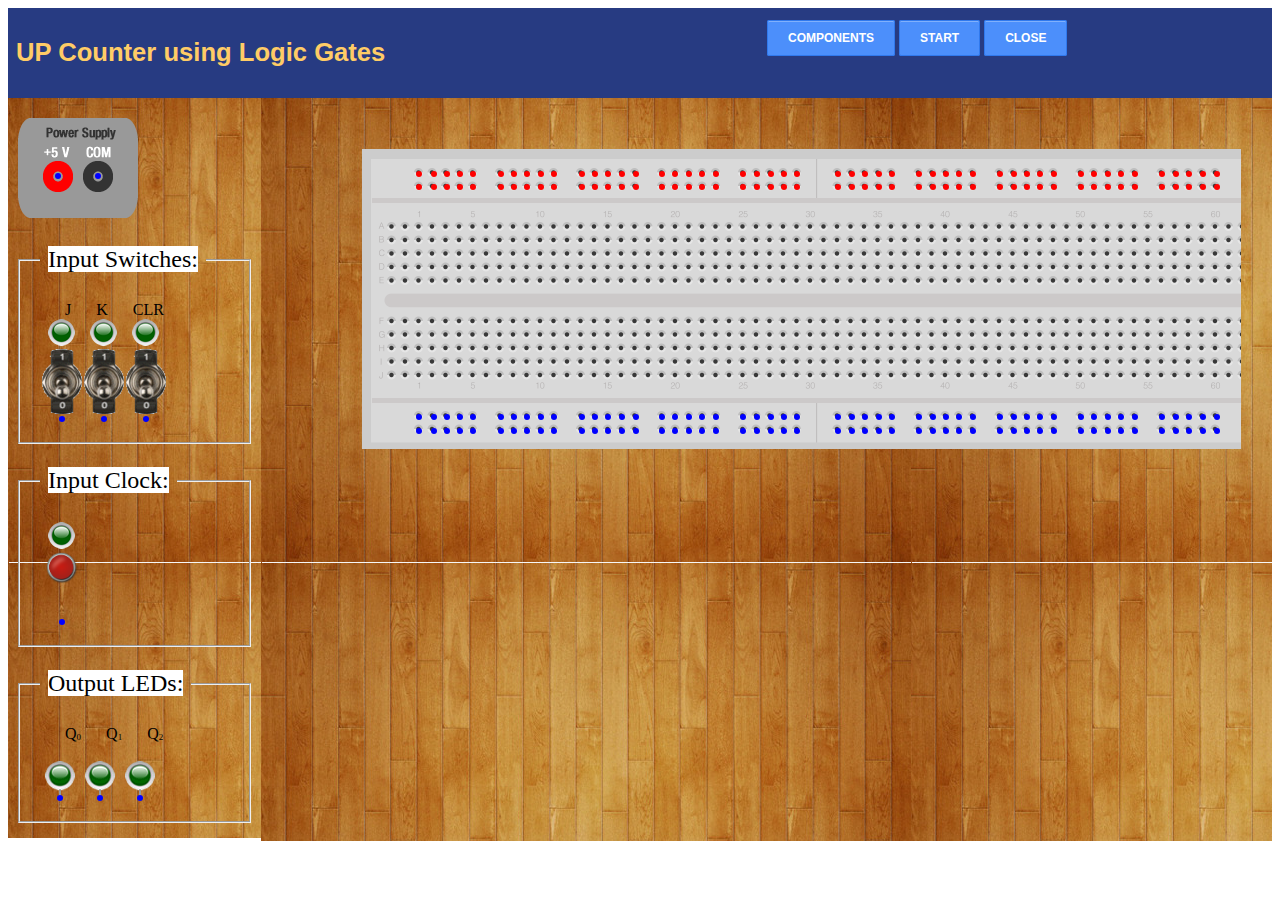
<file: simulation/index.html>
<!DOCTYPE html>
<html lang="en" xmlns="http://www.w3.org/1999/html">
<head>
    <meta charset="utf-8" />
    <title>Digital Electronics</title>
    <link rel="stylesheet" href="css/ckt_gui_styles.css" type="text/css" />
    <link rel="stylesheet" href="css/ckt_comp_styles.css" type="text/css" />
    <link rel="Stylesheet" href="js/lib/jquery-ui/css/excite-bike/jquery-ui.css" type="text/css" />
    
    <script type="text/javascript" src="js/lib/jquery-latest.js"></script>
    <script type="text/javascript" src="js/lib/jquery-ui/js/jquery-ui-latest.js"></script>
    <script type="text/javascript" src="js/lib/jquery.jsPlumb-1.3.9-all-min.js"></script>
    <script src="js/cm_src/jquery.contextMenu.js" type="text/javascript"></script>
    
    <link href="js/cm_src/jquery.contextMenu.css" rel="stylesheet" type="text/css" />

    
    <!-- Main javascript files  -->
    
    <script type="text/javascript" src="js/circuit_controller.js"></script>
    <script type="text/javascript" src="js/gui-gen.js"></script>
    <script type="text/javascript" src="js/gui-control-ind.js"></script>
   
    <style type="text/css">
        div.inputContainer label.ui-button.ui-state-default, div.inputContainer label.ui-button.ui-state-active{
            background-color: transparent;
            background-image: none;
            border:none;
        }

        .guiMenuButtons .tooltiptext {
              visibility: hidden;
              width: 120px;
              background-color: black;
              color: #fff;
              text-align: center;
              border-radius: 6px;
              padding: 5px 0;

              /* Position the tooltip */
              position: absolute;
              z-index: 1;
            }

            .guiMenuButtons:hover .tooltiptext {
              visibility: visible;
        }

        .guiMenuButtons .tooltiptext1 {
              visibility: hidden;
              width: 120px;
              background-color: black;
              color: #fff;
              text-align: center;
              border-radius: 6px;
              padding: 5px 0;

              /* Position the tooltip */
              position: absolute;
              z-index: 1;
            }

            .guiMenuButtons:hover .tooltiptext1 {
              visibility: visible;
        }

        .guiMenuButtons .tooltiptext2 {
              visibility: hidden;
              width: 120px;
              background-color: black;
              color: #fff;
              text-align: center;
              border-radius: 6px;
              padding: 5px 0;

              /* Position the tooltip */
              position: absolute;
              z-index: 1;
            }

            .guiMenuButtons:hover .tooltiptext2 {
              visibility: visible;
        }
    </style>
</head>
<body onload="initial()">
    <header id="topHeader" >
        <h1 >UP Counter using Logic Gates</h1>
        <aside id="buttonContainer">
            <a href="#" class="guiMenuButtons" id="componentsButton">Components<span class="tooltiptext">Select required IC from here</span></a>
            <a href="#" class="guiMenuButtons" id="startButton">Start<span class="tooltiptext1">Click to start the experiment</span></a>
            <a href="#" class="guiMenuButtons" id="closeButton">Close<span class="tooltiptext2">Click to close the experiment</span></a>
        </aside>
    </header>
    <noscript>
        <div>
            Your browser does not support JavaScript!<br />
            JavaScript is required to use this page properly.
        </div>
    </noscript>
    <div id="mainContainer">
        <div id="sideBar">
            <div id="supply_comp"></div>
            <fieldset class="compContainer">
                <legend><label style="font-size: 24px; background-color: white;">Input Switches:</label></legend>
                <ul>
                 <li>J<li>
                 <li>K<li>
                 <li>CLR<li>
                </ul><br>
                <div class="inputContainer" id="input1Container">
                    <img src="images/led0.png" alt="Indicator" class="indicator" />
                    <input type="checkbox" id="input1" /><label for="input1">Click To Change</label>
                </div>
                <div class="inputContainer" id="input2Container">
                    <img src="images/led0.png" alt="Indicator" class="indicator" />
                    <input type="checkbox" id="input2" /><label for="input2">Click To Change</label>
                </div>
               
                <div class="inputContainer" id="input4Container">
                    <img src="images/led0.png" alt="Indicator" class="indicator" />
                    <input type="checkbox" id="input4" /><label for="input4">Click To Change</label>
                </div>

            </fieldset>
            <fieldset class="compContainer">
            <legend><label style="font-size: 24px; background-color: white;">Input Clock:</label></legend>
             <div class="inputContainer" id="input5Container">
                    <img src="images/led0.png" alt="Indicator" class="indicator" />
                    <input type="checkbox" id="input5" /><label for="input5">Click To Change</label>
                </div>
            </fieldset>        
            <fieldset class="compContainer">
                <legend><label style="font-size: 24px; background-color: white;">Output LEDs:</label></legend>
                 <ul>
                 <li>Q<sub>0</sub><li>
                 <li>Q<sub>1</sub><li>
                 <li>Q<sub>2</sub><li>
                </ul><br><br>
                <div class="outputContainer">
                    <div id="output_sum_comp"></div>
                    <div id="output_cout_comp"></div>
                    <div id="output_cout_comp2"></div>
                </div>
            </fieldset>
        </div>
        <div id="cktBodyContainer">
            <div id="cktBody">
                
                <div class="circuitElement" id="ic_7432_comp">IC 7432</div>
                <div class="circuitElement" id="ic_7408_comp">IC 7408</div>
                <div class="circuitElement" id="ic_7404_comp">IC 7404</div>
            </div>
        </div>
    </div>
    <div id="componentsDialog" title="Select Components">
        <p>Drag and Drop the Components to the Circuit Drawing Area.</p>
        <ul id="componentList">
            <li id="ic_7408"><img src="images/ckt_el/chip_7408.png" /></li>
            <li id="ic_7432"><img src="images/ckt_el/chip_7432.png" /></li>
            <li id="ic_7404"><img src="images/ckt_el/chip_7404.png" /></li>
        </ul>
    </div>
    <div id="helpDialog" title="Help">
        <p>Click on "COMPONENTS" button to display component List.</p>
        <p>Drag and Drop Component you want to circuit drawing Area.</p>
        <p>Now to make connection Drag from one end point to another end point.</p>
        <p>To delete any component, right click on it and select remove. To remove connection double click on it.</p>
    </div>
    <div id="modDialog" title="Processing..."></div>
<script src="../assets/js/iframeResize.js"></script></body>

<script>
    function initial()
    {
        alert("Please select the component button to select required IC's to make the connection");
    }
</script>
</html>
</file>
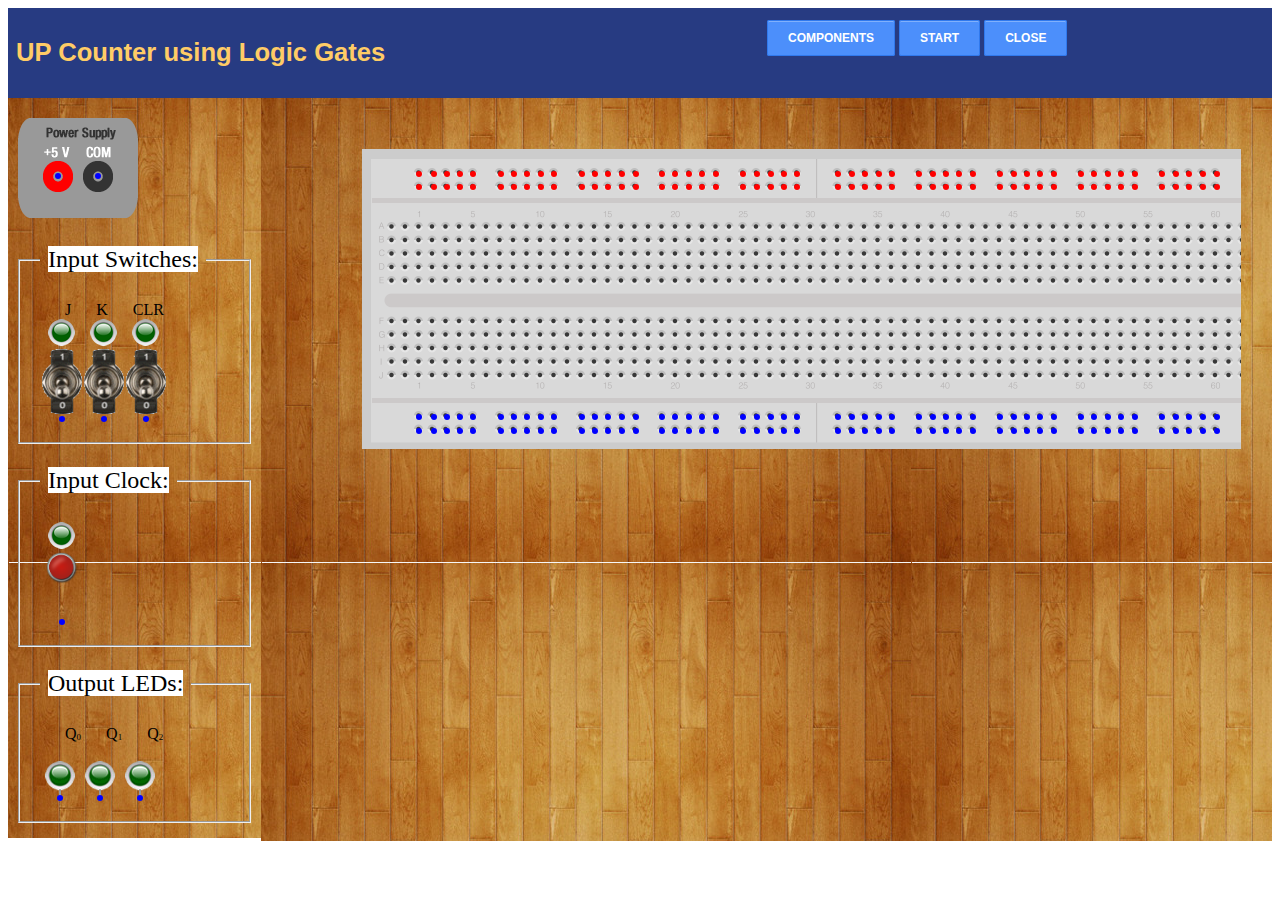
<file: experiment/simulation/index.html>
<!DOCTYPE html>
<html lang="en" xmlns="http://www.w3.org/1999/html">
<head>
    <meta charset="utf-8" />
    <title>Digital Electronics</title>
    <link rel="stylesheet" href="css/ckt_gui_styles.css" type="text/css" />
    <link rel="stylesheet" href="css/ckt_comp_styles.css" type="text/css" />
    <link rel="Stylesheet" href="js/lib/jquery-ui/css/excite-bike/jquery-ui.css" type="text/css" />
    
    <script type="text/javascript" src="js/lib/jquery-latest.js"></script>
    <script type="text/javascript" src="js/lib/jquery-ui/js/jquery-ui-latest.js"></script>
    <script type="text/javascript" src="js/lib/jquery.jsPlumb-1.3.9-all-min.js"></script>
    <script src="js/cm_src/jquery.contextMenu.js" type="text/javascript"></script>
    
    <link href="js/cm_src/jquery.contextMenu.css" rel="stylesheet" type="text/css" />

    
    <!-- Main javascript files  -->
    
    <script type="text/javascript" src="js/circuit_controller.js"></script>
    <script type="text/javascript" src="js/gui-gen.js"></script>
    <script type="text/javascript" src="js/gui-control-ind.js"></script>
   
    <style type="text/css">
        div.inputContainer label.ui-button.ui-state-default, div.inputContainer label.ui-button.ui-state-active{
            background-color: transparent;
            background-image: none;
            border:none;
        }

        .guiMenuButtons .tooltiptext {
              visibility: hidden;
              width: 120px;
              background-color: black;
              color: #fff;
              text-align: center;
              border-radius: 6px;
              padding: 5px 0;

              /* Position the tooltip */
              position: absolute;
              z-index: 1;
            }

            .guiMenuButtons:hover .tooltiptext {
              visibility: visible;
        }

        .guiMenuButtons .tooltiptext1 {
              visibility: hidden;
              width: 120px;
              background-color: black;
              color: #fff;
              text-align: center;
              border-radius: 6px;
              padding: 5px 0;

              /* Position the tooltip */
              position: absolute;
              z-index: 1;
            }

            .guiMenuButtons:hover .tooltiptext1 {
              visibility: visible;
        }

        .guiMenuButtons .tooltiptext2 {
              visibility: hidden;
              width: 120px;
              background-color: black;
              color: #fff;
              text-align: center;
              border-radius: 6px;
              padding: 5px 0;

              /* Position the tooltip */
              position: absolute;
              z-index: 1;
            }

            .guiMenuButtons:hover .tooltiptext2 {
              visibility: visible;
        }
    </style>
</head>
<body onload="initial()">
    <header id="topHeader" >
        <h1 >UP Counter using Logic Gates</h1>
        <aside id="buttonContainer">
            <a href="#" class="guiMenuButtons" id="componentsButton">Components<span class="tooltiptext">Select required IC from here</span></a>
            <a href="#" class="guiMenuButtons" id="startButton">Start<span class="tooltiptext1">Click to start the experiment</span></a>
            <a href="#" class="guiMenuButtons" id="closeButton">Close<span class="tooltiptext2">Click to close the experiment</span></a>
        </aside>
    </header>
    <noscript>
        <div>
            Your browser does not support JavaScript!<br />
            JavaScript is required to use this page properly.
        </div>
    </noscript>
    <div id="mainContainer">
        <div id="sideBar">
            <div id="supply_comp"></div>
            <fieldset class="compContainer">
                <legend><label style="font-size: 24px; background-color: white;">Input Switches:</label></legend>
                <ul>
                 <li>J<li>
                 <li>K<li>
                 <li>CLR<li>
                </ul><br>
                <div class="inputContainer" id="input1Container">
                    <img src="images/led0.png" alt="Indicator" class="indicator" />
                    <input type="checkbox" id="input1" /><label for="input1">Click To Change</label>
                </div>
                <div class="inputContainer" id="input2Container">
                    <img src="images/led0.png" alt="Indicator" class="indicator" />
                    <input type="checkbox" id="input2" /><label for="input2">Click To Change</label>
                </div>
               
                <div class="inputContainer" id="input4Container">
                    <img src="images/led0.png" alt="Indicator" class="indicator" />
                    <input type="checkbox" id="input4" /><label for="input4">Click To Change</label>
                </div>

            </fieldset>
            <fieldset class="compContainer">
            <legend><label style="font-size: 24px; background-color: white;">Input Clock:</label></legend>
             <div class="inputContainer" id="input5Container">
                    <img src="images/led0.png" alt="Indicator" class="indicator" />
                    <input type="checkbox" id="input5" /><label for="input5">Click To Change</label>
                </div>
            </fieldset>        
            <fieldset class="compContainer">
                <legend><label style="font-size: 24px; background-color: white;">Output LEDs:</label></legend>
                 <ul>
                 <li>Q<sub>0</sub><li>
                 <li>Q<sub>1</sub><li>
                 <li>Q<sub>2</sub><li>
                </ul><br><br>
                <div class="outputContainer">
                    <div id="output_sum_comp"></div>
                    <div id="output_cout_comp"></div>
                    <div id="output_cout_comp2"></div>
                </div>
            </fieldset>
        </div>
        <div id="cktBodyContainer">
            <div id="cktBody">
                
                <div class="circuitElement" id="ic_7432_comp">IC 7432</div>
                <div class="circuitElement" id="ic_7408_comp">IC 7408</div>
                <div class="circuitElement" id="ic_7404_comp">IC 7404</div>
            </div>
        </div>
    </div>
    <div id="componentsDialog" title="Select Components">
        <p>Drag and Drop the Components to the Circuit Drawing Area.</p>
        <ul id="componentList">
            <li id="ic_7408"><img src="images/ckt_el/chip_7408.png" /></li>
            <li id="ic_7432"><img src="images/ckt_el/chip_7432.png" /></li>
            <li id="ic_7404"><img src="images/ckt_el/chip_7404.png" /></li>
        </ul>
    </div>
    <div id="helpDialog" title="Help">
        <p>Click on "COMPONENTS" button to display component List.</p>
        <p>Drag and Drop Component you want to circuit drawing Area.</p>
        <p>Now to make connection Drag from one end point to another end point.</p>
        <p>To delete any component, right click on it and select remove. To remove connection double click on it.</p>
    </div>
    <div id="modDialog" title="Processing..."></div>
</body>

<script>
    function initial()
    {
        alert("Please select the component button to select required IC's to make the connection");
    }
</script>
</html>
</file>
<file: simulation/css/ckt_gui_styles.css>
#topHeader{
    width: 100%;
    height: 90px;
    background: #273B82;
}

#topHeader h1{
    float:left;
    font-family: Verdana, Geneva, sans-serif;
    font-size: 16px;
    font-size: 1.6rem;
    color:#FFCC66;
    margin: 30px 0 0 8px;
}

#buttonContainer{
    float: right;
    margin: 20px 5px 0 0;
    width: 500px;
}

#buttonContainer a.guiMenuButtons{
   
    color: white;
    background: #4C8FFB;
    border: 1px #3079ED solid;
    box-shadow: inset 0 1px 0 #80B0FB;
    padding: 10px 20px;
    border-radius: 2px;
    font-weight: bold;
    font-size: 9pt;
    outline: none;
    text-decoration: none;
    text-transform: uppercase;
    font-family: Arial, Helvetica, sans-serif;

}


#buttonContainer a.guiMenuButtons:hover 
{
    border: 1px #2F5BB7 solid;
    box-shadow: 0 1px 1px #EAEAEA, inset 0 1px 0 
}

#cktInput{
    display: none;
    text-align: center;
    padding: 20px 0 10px 0;
}

table#inputTable{
    margin-left:auto;
    margin-right:auto;
}

div.inputButtonsRow{
    margin:10px 0 0 0;;
}

#mainContainer{
}

#sideBar{
    float:left;
    width:20%;
    min-height: 550px;
    /*background-color: rgb(255, 255, 102);*/
    background-image: url("../images/desk.jpg");
    /*background: #80B5C8;**/
    position: relative;
}

.compContainer{
    padding: 20px;
    border: 2px groove threedface;
    margin:0 10px 0 10px;
    margin-bottom: 15px;
    position: relative;
}

.compContainer legend{
    padding: 8px;
}

#cktBodyContainer{
   float: left;
   width:80%;
   height: 743px;
   position: relative;
   border:none;
   background-image: url("../images/desk.jpg");
}


#cktBody{
	font-size:9px;
	font-size:0.9rem;
    width: 852px;
    padding: 0 13.5px 0 13.5px;
    height:586px;
    margin:5% 10% 0 10%;
    /*min-height: 550px;*/
    overflow: hidden;
    position: relative;
    /*background: url('../images/ckt_el/breadboard_bg.png');*/
    background: url('../images/ckt_el/mainscr.jpg');
    background-repeat: no-repeat;
    /*border:1px solid gray;*/
    height: -webkit-fill-available;
}

noscript div{
    color:red;
    text-align: center;
}

.error{
    color:red;
}

p#progressInfo{
    /*display: none;*/
    padding:20px;
}

#componentsDialog, #helpDialog, #hdiv{
    display: none;
}

#componentsDialog{
	max-height:400px;
}
ul#componentList li{
    background: #F8EAB3;
    padding: 5px;
    margin-top: 5px;
    cursor: pointer;
    text-align: center;
}

#inputTable{
    margin:auto;
}

#inputTable tbody tr td{
    vertical-align:middle;
    text-align: center;
}

#inputTable thead tr th{
    text-align: center;
}


div.inputButtonsRow{
    text-align: center;
    margin:10px 0 0 0;
}

img.indicator{
}

._jsPlumb_connector { z-index:400; }
._jsPlumb_endpoint { z-index:500; }

div.circuitElement{
    opacity:0.7;
    filter:alpha(opacity=70);
    /*z-index:20;*/
    position:absolute;
    display: none;
}
div.circuitElement:hover{
    opacity:1;
    filter:alpha(opacity=100);
}

#modDialog{
    text-align: center;
}

#progressInfo{
    text-align: center;
}

#outputContainer{
    position: relative;;
}

sub { vertical-align:text-bottom; font-size:75%; }
sup { vertical-align:text-top; font-size:75%; }
</file>
<file: simulation/css/ckt_comp_styles.css>
#ic_7432_comp{
    width:96px;
    height: 45px;
    line-height: 45px;
    font-size: 10px;
    text-align: center;
    background: url('../images/ckt_el/chip_14pin.png') top center  no-repeat;
    color:white;
}

#ic_7404_comp{
    width:96px;
    height: 45px;
    line-height: 45px;
    font-size: 10px;
    text-align: center;
    background: url('../images/ckt_el/chip_14pin.png') top center  no-repeat;
    color:white;
}

#supply_comp{
    margin:20px 0px 20px 10px;
    width:120px;
    height: 100px;
    line-height: 100px;
    text-align: center;
    background: url('../images/ckt_el/supply.png') top center  no-repeat;
}
#ic_7408_comp{
    width:96px;
    height: 45px;
    line-height: 45px;
    font-size: 10px;
    text-align: center;
    background: url('../images/ckt_el/chip_14pin.png') top center  no-repeat;
    color:white;
}

#output_cout_comp{
    width:40px;
    height: 40px;
    background: url('../images/ckt_el/light_off.png') top center  no-repeat;
    float:left;
}

#output_sum_comp{
    width:40px;
    height: 40px;
    background: url('../images/ckt_el/light_off.png') top center  no-repeat;
    float:left;
}
#output_cout_comp2{
    width:40px;
    height: 40px;
    background: url('../images/ckt_el/light_off.png') top center  no-repeat;
    float:left;
}


img.sled_on, img.cled_on{
    display: none;
}

.ui-button .ui-icon.custom-switch-icon {
    background: url('../images/ckt_el/switch0.png') top center  no-repeat;
    width:40px;
    height: 65px;
    left:20%;
    top:2%;
}

.ui-button .ui-icon.custom-switch-icon-on {
    background: url('../images/ckt_el/switch1.png') top center  no-repeat;
    width:40px;
    height: 65px;
    left:20%;
    top:2%;
}

.ui-button .ui-icon.custom-switch-icon1 {
    background: url('../images/ckt_el/switchoffnew.png') top center  no-repeat;
	background-size:80%;
    width:40px;
    height: 65px;
    left:20%;
    top:2%;
}

.ui-button .ui-icon.custom-switch-icon-on1 {
    background: url('../images/ckt_el/switchonnew.png') top center  no-repeat;
	background-size:80%;
    width:40px;
    height: 65px;
    left:20%;
    top:2%;
}


.inputContainer{
    /*text-align: center;*/
    /*background: url('../images/ckt_el/led_on2.png') top center  no-repeat;*/
    width:40px;
    height: 103px;
    float:left;
    margin-left: 2px;
    position: relative;
}

img.indicator{
    display:block;
    margin-left: 15%;
    margin-bottom: 10px;
}


ul{
  	list-style-type: none;
    margin: 0;
    padding: 0;
  }
  
  li{
  display:inline;
  float: left;
  padding-left:25px;
  }
  
  sub{
  font-size:9px;
  }
</file>
<file: experiment/simulation/css/ckt_gui_styles.css>
#topHeader{
    width: 100%;
    height: 90px;
    background: #273B82;
}

#topHeader h1{
    float:left;
    font-family: Verdana, Geneva, sans-serif;
    font-size: 16px;
    font-size: 1.6rem;
    color:#FFCC66;
    margin: 30px 0 0 8px;
}

#buttonContainer{
    float: right;
    margin: 20px 5px 0 0;
    width: 500px;
}

#buttonContainer a.guiMenuButtons{
   
    color: white;
    background: #4C8FFB;
    border: 1px #3079ED solid;
    box-shadow: inset 0 1px 0 #80B0FB;
    padding: 10px 20px;
    border-radius: 2px;
    font-weight: bold;
    font-size: 9pt;
    outline: none;
    text-decoration: none;
    text-transform: uppercase;
    font-family: Arial, Helvetica, sans-serif;

}


#buttonContainer a.guiMenuButtons:hover 
{
    border: 1px #2F5BB7 solid;
    box-shadow: 0 1px 1px #EAEAEA, inset 0 1px 0 
}

#cktInput{
    display: none;
    text-align: center;
    padding: 20px 0 10px 0;
}

table#inputTable{
    margin-left:auto;
    margin-right:auto;
}

div.inputButtonsRow{
    margin:10px 0 0 0;;
}

#mainContainer{
}

#sideBar{
    float:left;
    width:20%;
    min-height: 550px;
    /*background-color: rgb(255, 255, 102);*/
    background-image: url("../images/desk.jpg");
    /*background: #80B5C8;**/
    position: relative;
}

.compContainer{
    padding: 20px;
    border: 2px groove threedface;
    margin:0 10px 0 10px;
    margin-bottom: 15px;
    position: relative;
}

.compContainer legend{
    padding: 8px;
}

#cktBodyContainer{
   float: left;
   width:80%;
   height: 743px;
   position: relative;
   border:none;
   background-image: url("../images/desk.jpg");
}


#cktBody{
	font-size:9px;
	font-size:0.9rem;
    width: 852px;
    padding: 0 13.5px 0 13.5px;
    height:586px;
    margin:5% 10% 0 10%;
    /*min-height: 550px;*/
    overflow: hidden;
    position: relative;
    /*background: url('../images/ckt_el/breadboard_bg.png');*/
    background: url('../images/ckt_el/mainscr.jpg');
    background-repeat: no-repeat;
    /*border:1px solid gray;*/
    height: -webkit-fill-available;
}

noscript div{
    color:red;
    text-align: center;
}

.error{
    color:red;
}

p#progressInfo{
    /*display: none;*/
    padding:20px;
}

#componentsDialog, #helpDialog, #hdiv{
    display: none;
}

#componentsDialog{
	max-height:400px;
}
ul#componentList li{
    background: #F8EAB3;
    padding: 5px;
    margin-top: 5px;
    cursor: pointer;
    text-align: center;
}

#inputTable{
    margin:auto;
}

#inputTable tbody tr td{
    vertical-align:middle;
    text-align: center;
}

#inputTable thead tr th{
    text-align: center;
}


div.inputButtonsRow{
    text-align: center;
    margin:10px 0 0 0;
}

img.indicator{
}

._jsPlumb_connector { z-index:400; }
._jsPlumb_endpoint { z-index:500; }

div.circuitElement{
    opacity:0.7;
    filter:alpha(opacity=70);
    /*z-index:20;*/
    position:absolute;
    display: none;
}
div.circuitElement:hover{
    opacity:1;
    filter:alpha(opacity=100);
}

#modDialog{
    text-align: center;
}

#progressInfo{
    text-align: center;
}

#outputContainer{
    position: relative;;
}

sub { vertical-align:text-bottom; font-size:75%; }
sup { vertical-align:text-top; font-size:75%; }
</file>
<file: experiment/simulation/css/ckt_comp_styles.css>
#ic_7432_comp{
    width:96px;
    height: 45px;
    line-height: 45px;
    font-size: 10px;
    text-align: center;
    background: url('../images/ckt_el/chip_14pin.png') top center  no-repeat;
    color:white;
}

#ic_7404_comp{
    width:96px;
    height: 45px;
    line-height: 45px;
    font-size: 10px;
    text-align: center;
    background: url('../images/ckt_el/chip_14pin.png') top center  no-repeat;
    color:white;
}

#supply_comp{
    margin:20px 0px 20px 10px;
    width:120px;
    height: 100px;
    line-height: 100px;
    text-align: center;
    background: url('../images/ckt_el/supply.png') top center  no-repeat;
}
#ic_7408_comp{
    width:96px;
    height: 45px;
    line-height: 45px;
    font-size: 10px;
    text-align: center;
    background: url('../images/ckt_el/chip_14pin.png') top center  no-repeat;
    color:white;
}

#output_cout_comp{
    width:40px;
    height: 40px;
    background: url('../images/ckt_el/light_off.png') top center  no-repeat;
    float:left;
}

#output_sum_comp{
    width:40px;
    height: 40px;
    background: url('../images/ckt_el/light_off.png') top center  no-repeat;
    float:left;
}
#output_cout_comp2{
    width:40px;
    height: 40px;
    background: url('../images/ckt_el/light_off.png') top center  no-repeat;
    float:left;
}


img.sled_on, img.cled_on{
    display: none;
}

.ui-button .ui-icon.custom-switch-icon {
    background: url('../images/ckt_el/switch0.png') top center  no-repeat;
    width:40px;
    height: 65px;
    left:20%;
    top:2%;
}

.ui-button .ui-icon.custom-switch-icon-on {
    background: url('../images/ckt_el/switch1.png') top center  no-repeat;
    width:40px;
    height: 65px;
    left:20%;
    top:2%;
}

.ui-button .ui-icon.custom-switch-icon1 {
    background: url('../images/ckt_el/switchoffnew.png') top center  no-repeat;
	background-size:80%;
    width:40px;
    height: 65px;
    left:20%;
    top:2%;
}

.ui-button .ui-icon.custom-switch-icon-on1 {
    background: url('../images/ckt_el/switchonnew.png') top center  no-repeat;
	background-size:80%;
    width:40px;
    height: 65px;
    left:20%;
    top:2%;
}


.inputContainer{
    /*text-align: center;*/
    /*background: url('../images/ckt_el/led_on2.png') top center  no-repeat;*/
    width:40px;
    height: 103px;
    float:left;
    margin-left: 2px;
    position: relative;
}

img.indicator{
    display:block;
    margin-left: 15%;
    margin-bottom: 10px;
}


ul{
  	list-style-type: none;
    margin: 0;
    padding: 0;
  }
  
  li{
  display:inline;
  float: left;
  padding-left:25px;
  }
  
  sub{
  font-size:9px;
  }
</file>
